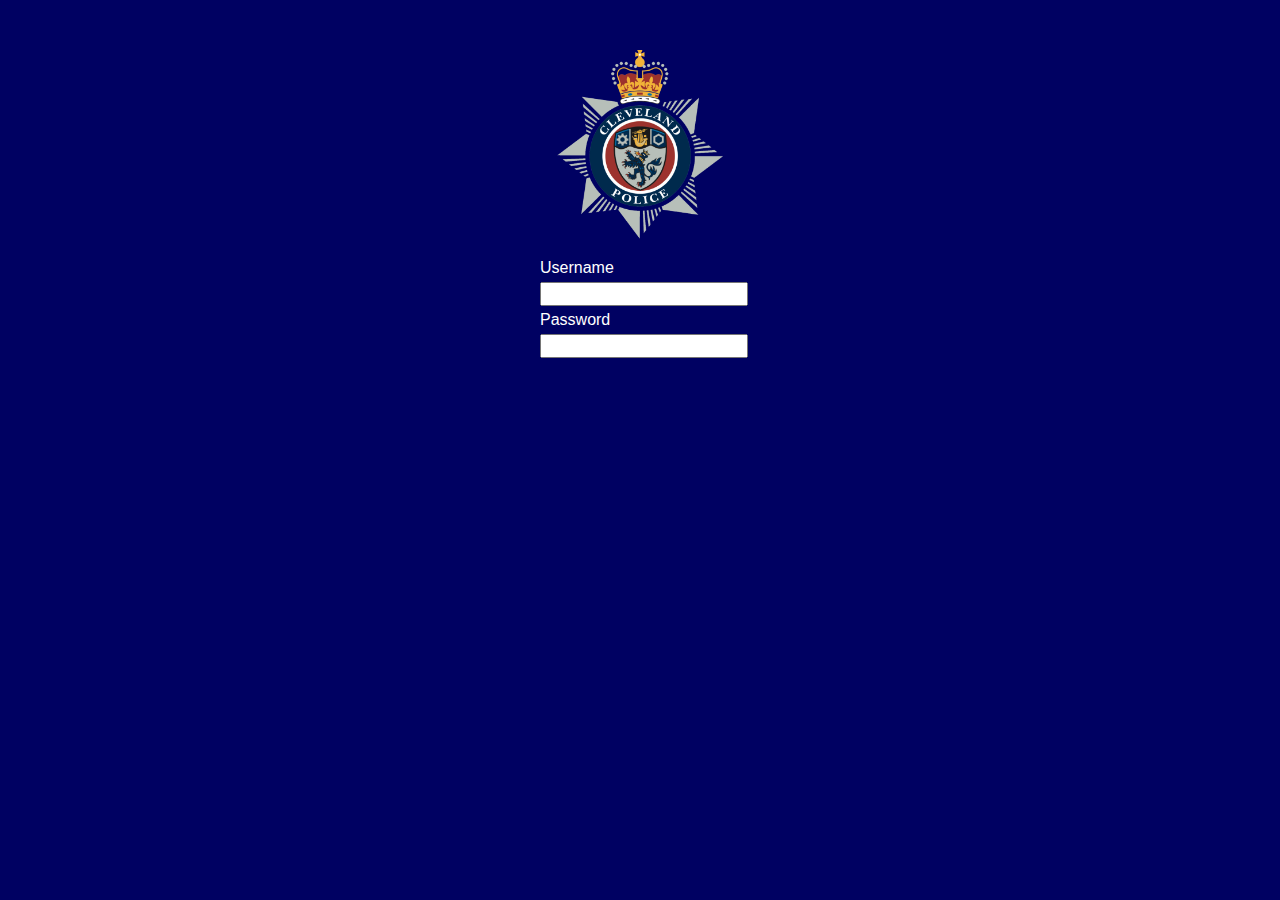
<file: index.html>
<!DOCTYPE html>
<html lang="en">
<head>
	<meta charset="UTF-8">
	<title>Cleveland Police Database</title>
	<link rel="stylesheet" href="bower_components/normalize-css/normalize.css">
	<link rel="stylesheet" href="assets/fonts/stylesheet.css">
	<link rel="stylesheet" href="main.css">


</head>
<body>
	<div class="buffer">
		
	</div>
	
	<div class="login-area">
		<div class="cleveland-police-logo">
			<img src="assets/images/Element-01-Login.png" alt="">
		</div>
		<div class="login-form">
			<p>Username</p>
			<input type="text">
			<br>
			<p>Password</p>
			<input type="password" id="password-input">
		</div>
	</div>
	

</body>
<script src="bower_components/jquery/dist/jquery.min.js"></script>
<script>
	$(document).ready(function(){
	$('#password-input').keypress(function(event){
		if (event.which == 13){
			window.location.href = "search.html";
		}
	});
});
	</script>
</html>
</file>
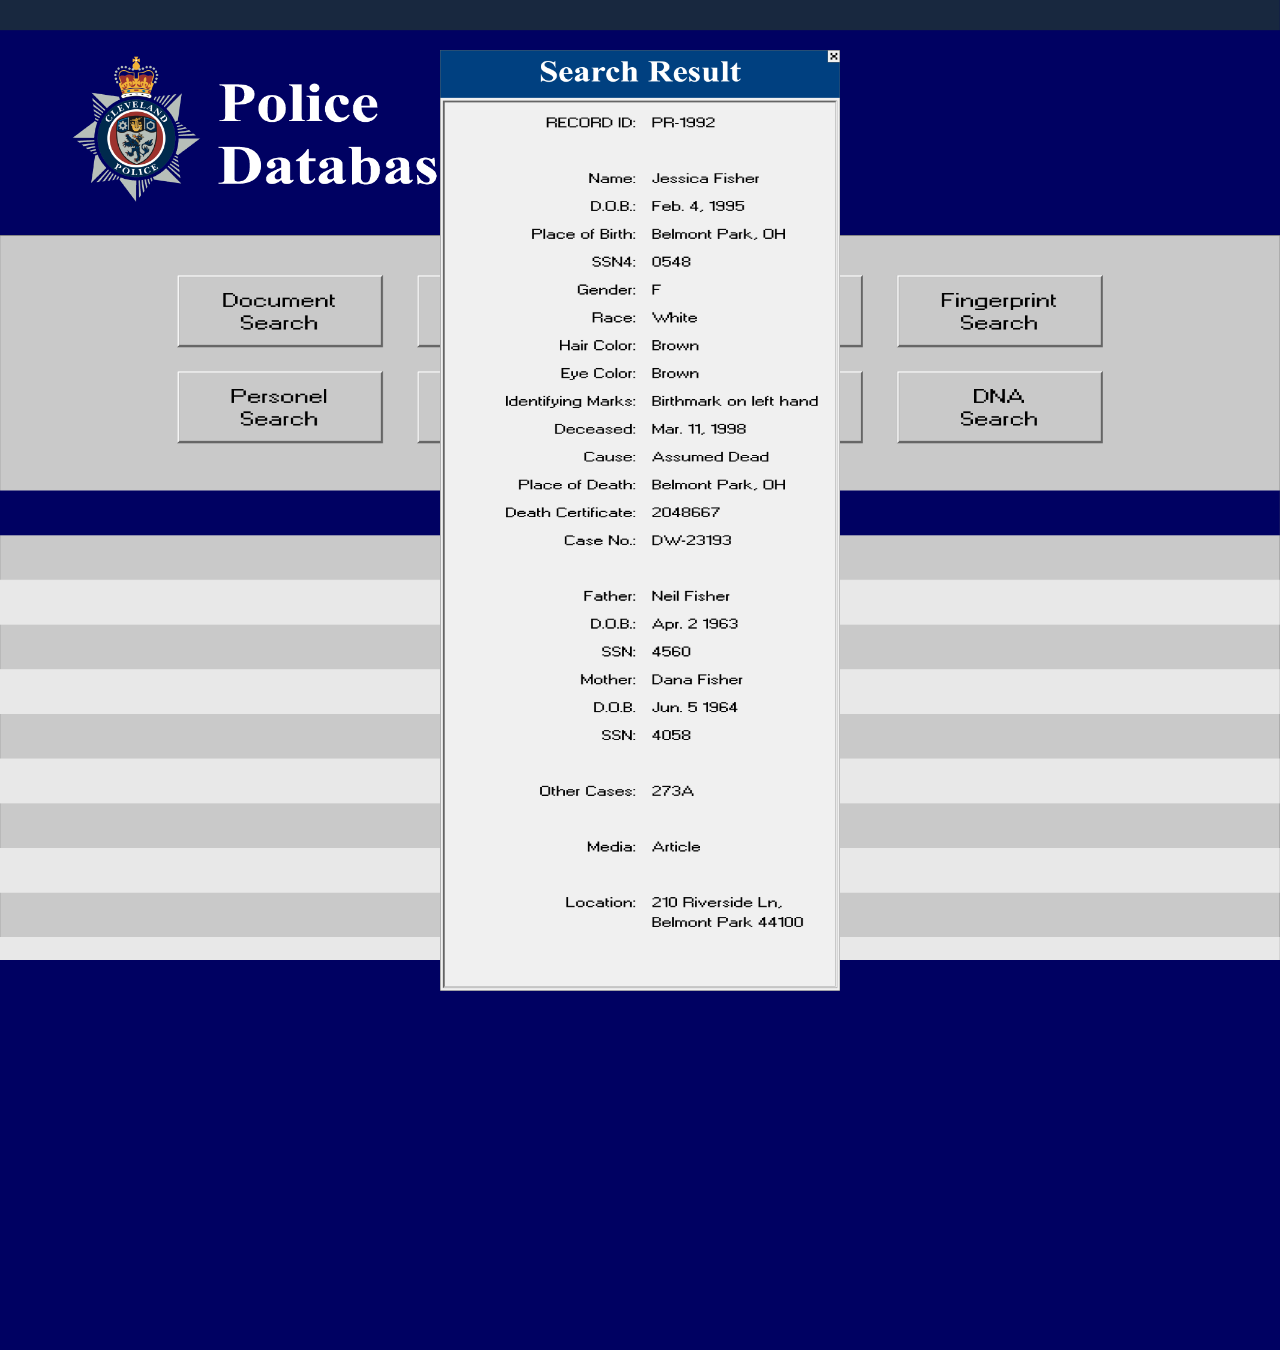
<file: jessica.html>
<!DOCTYPE html>
<html lang="en">
<head>
	<meta charset="UTF-8">
	<title>Jessica Fisher</title>
		<link rel="stylesheet" href="bower_components/normalize-css/normalize.css">
	<link rel="stylesheet" href="assets/fonts/stylesheet.css">
	<link rel="stylesheet" href="main.css">
</head>
	<body>
	<div class="background-image">
	<div class="buffer">
		
	</div>
	<div class="jessica-image-holder">
			<a href="newspaper.html"><img src="assets/images/Element-04-Jessica.png" alt=""></a>
		</div>
		</div>
		
	</body>
	<script src="bower_components/jquery/dist/jquery.min.js"></script>
	<script>
	</script>
</html>
</file>
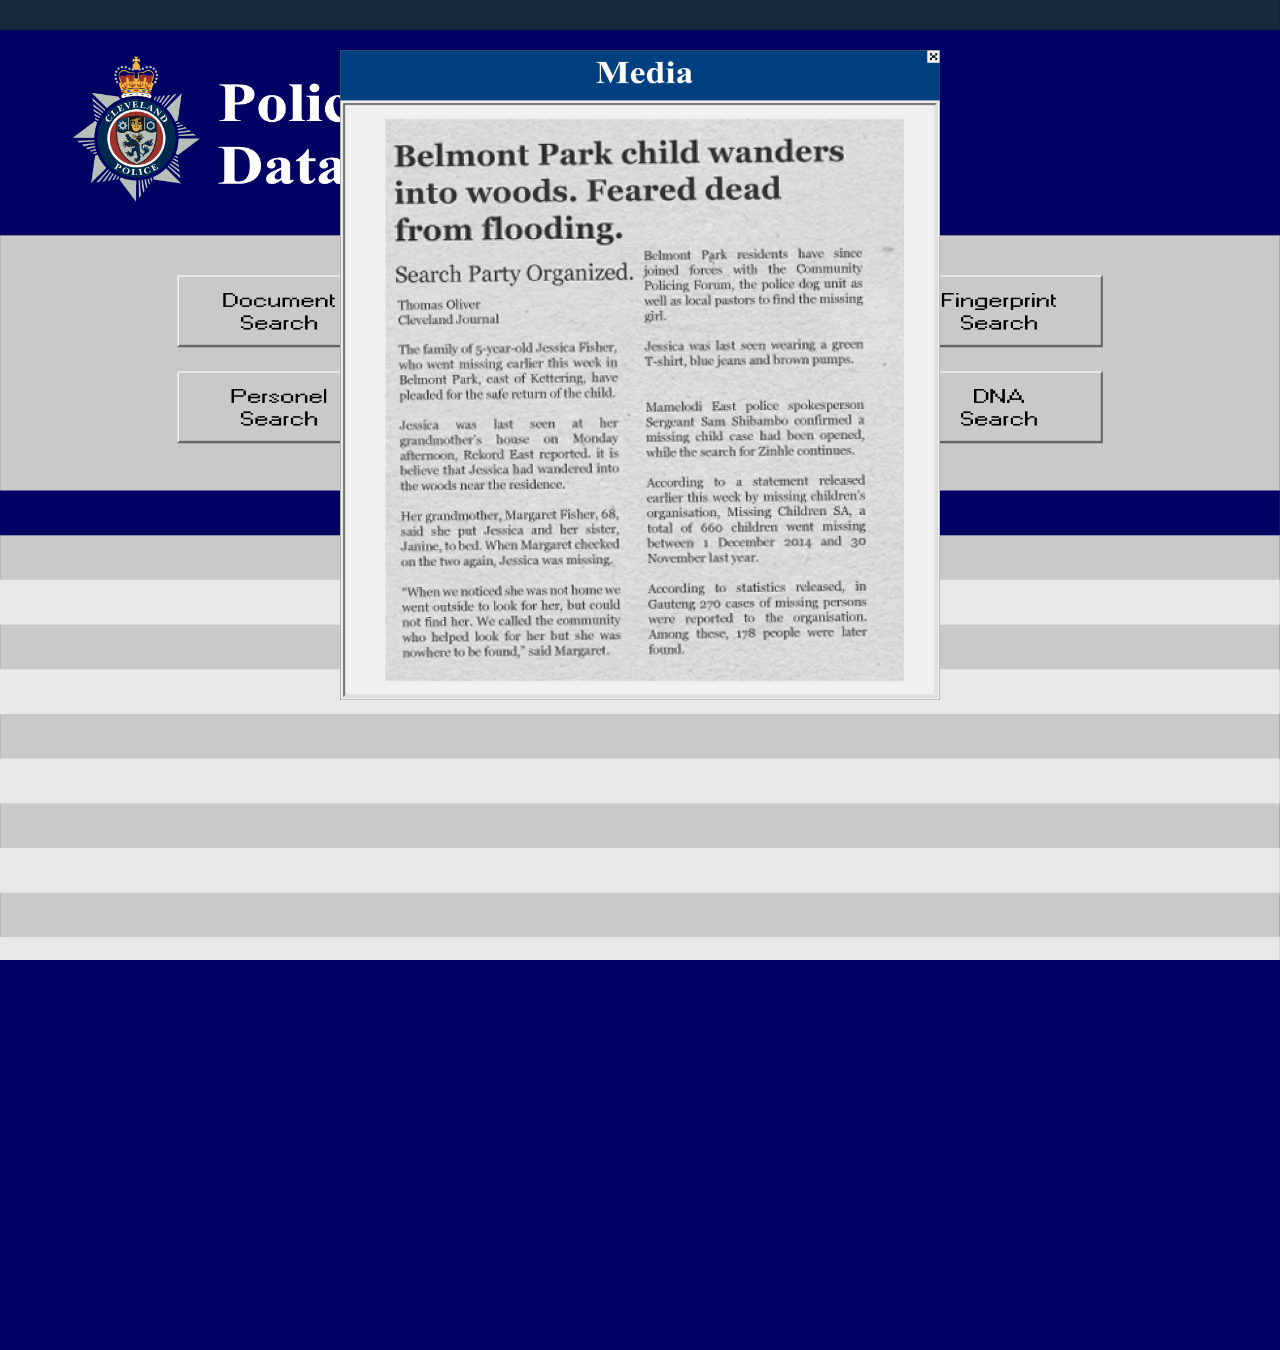
<file: newspaper.html>
<!DOCTYPE html>
<html lang="en">
<head>
	<meta charset="UTF-8">
	<title>273A</title>
		<link rel="stylesheet" href="bower_components/normalize-css/normalize.css">
	<link rel="stylesheet" href="assets/fonts/stylesheet.css">
	<link rel="stylesheet" href="main.css">
</head>
	<body>

	<div class="background-image"
	>
	<div class="buffer"></div> 
	<div class="paper-image-holder">
			<a href="jessica.html"><img src="assets/images/Element-05-Newspaper.png" alt=""></a>
		</div>
		</div>
		
	</body>
	<script src="bower_components/jquery/dist/jquery.min.js"></script>
	<script>
	</script>
</html>
</file>
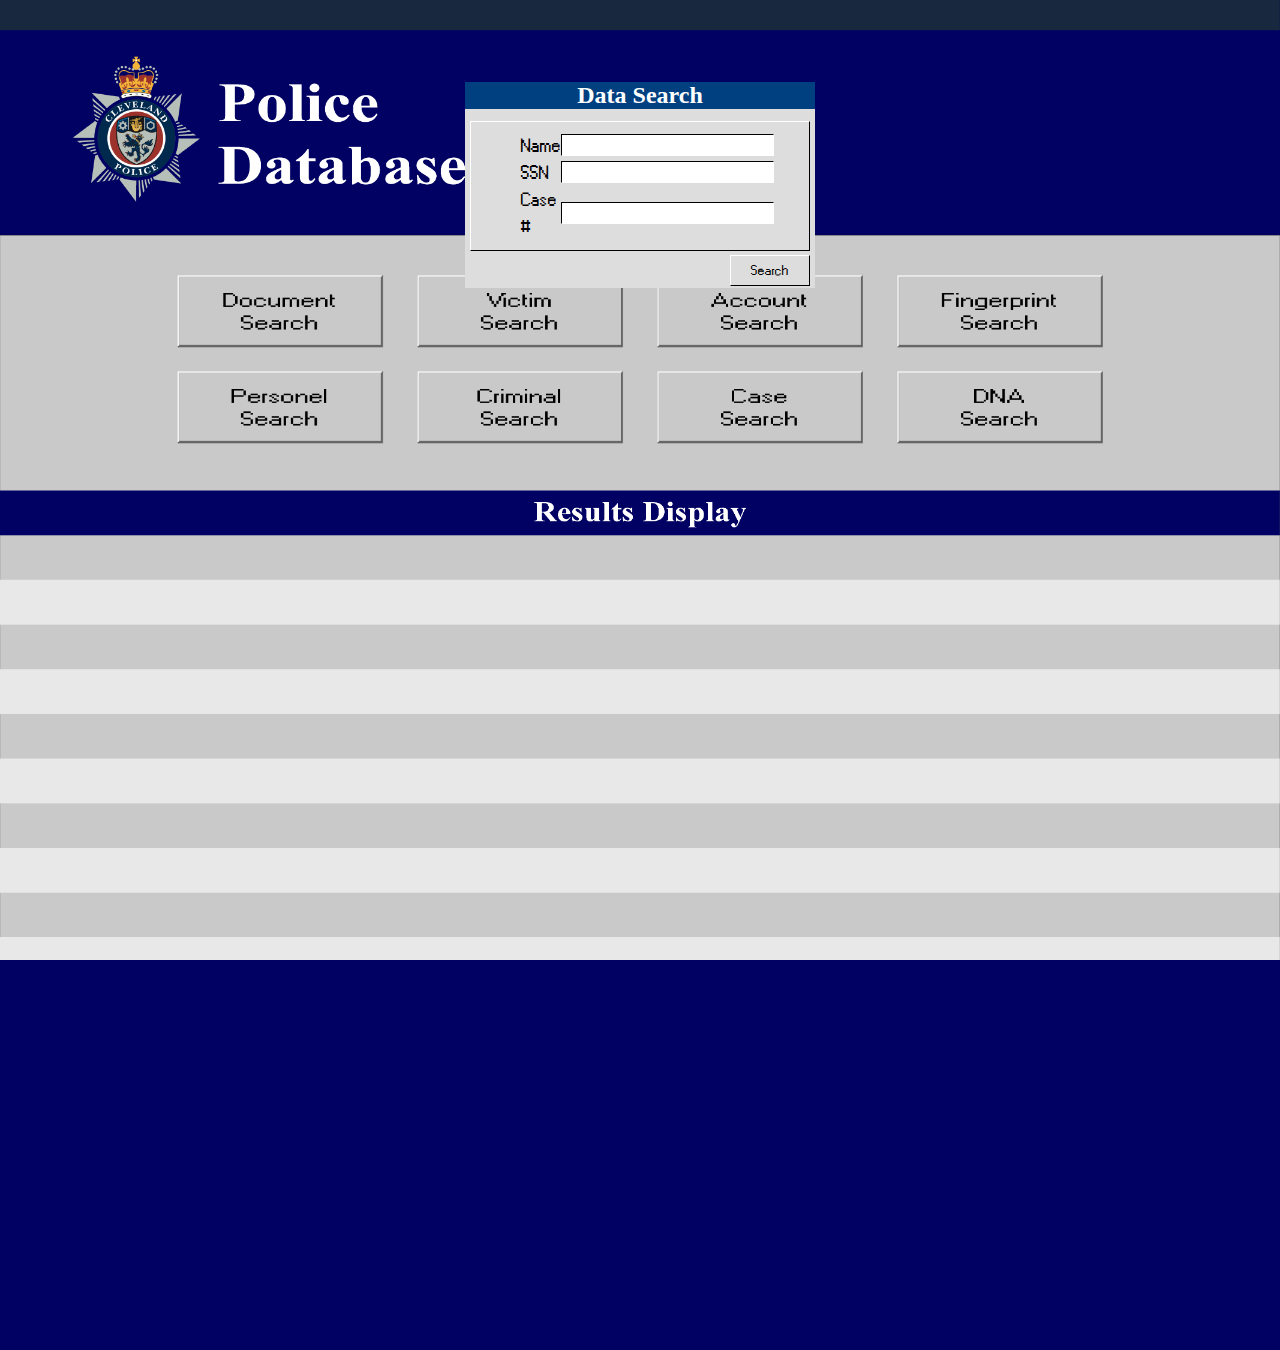
<file: search.html>
<!DOCTYPE html>
<html lang="en">
<head>
	<meta charset="UTF-8">
	<title>Search Database</title>
		<link rel="stylesheet" href="bower_components/normalize-css/normalize.css">
	<link rel="stylesheet" href="assets/fonts/stylesheet.css">
	<link rel="stylesheet" href="main.css">
</head>
	<body>
		<div class="background-image">
		<div class="buffer"></div>
		<div class="search-box">
			<div class="search-title-bar">
				<h4 class="search-title">Data Search</h4>
			</div>
			<div class="search-form-box">
				<div class="search-form">
					<table>
						<tr>
							<td class="form-label">Name</td>
							<td><input type="text"></td>
						</tr>
						<tr>
							<td class="form-label">SSN</td>
							<td><input type="text"></td>
						</tr>
						<tr>
							<td class="form-label">Case #</td>
							<td><input type="text"></td>
						</tr>
					</table>
				</div>
			</div>
			<button class="search-button">Search</button>
			<div class="clear"></div>
		</div>
		</div>
		
	</body>
	<script src="bower_components/jquery/dist/jquery.min.js"></script>
	<script>
	$(document).ready(function(){
		$('.search-button').click(function(e){
			window.location.href = "searchresults.html";
		});
	})
	</script>
</html>
</file>
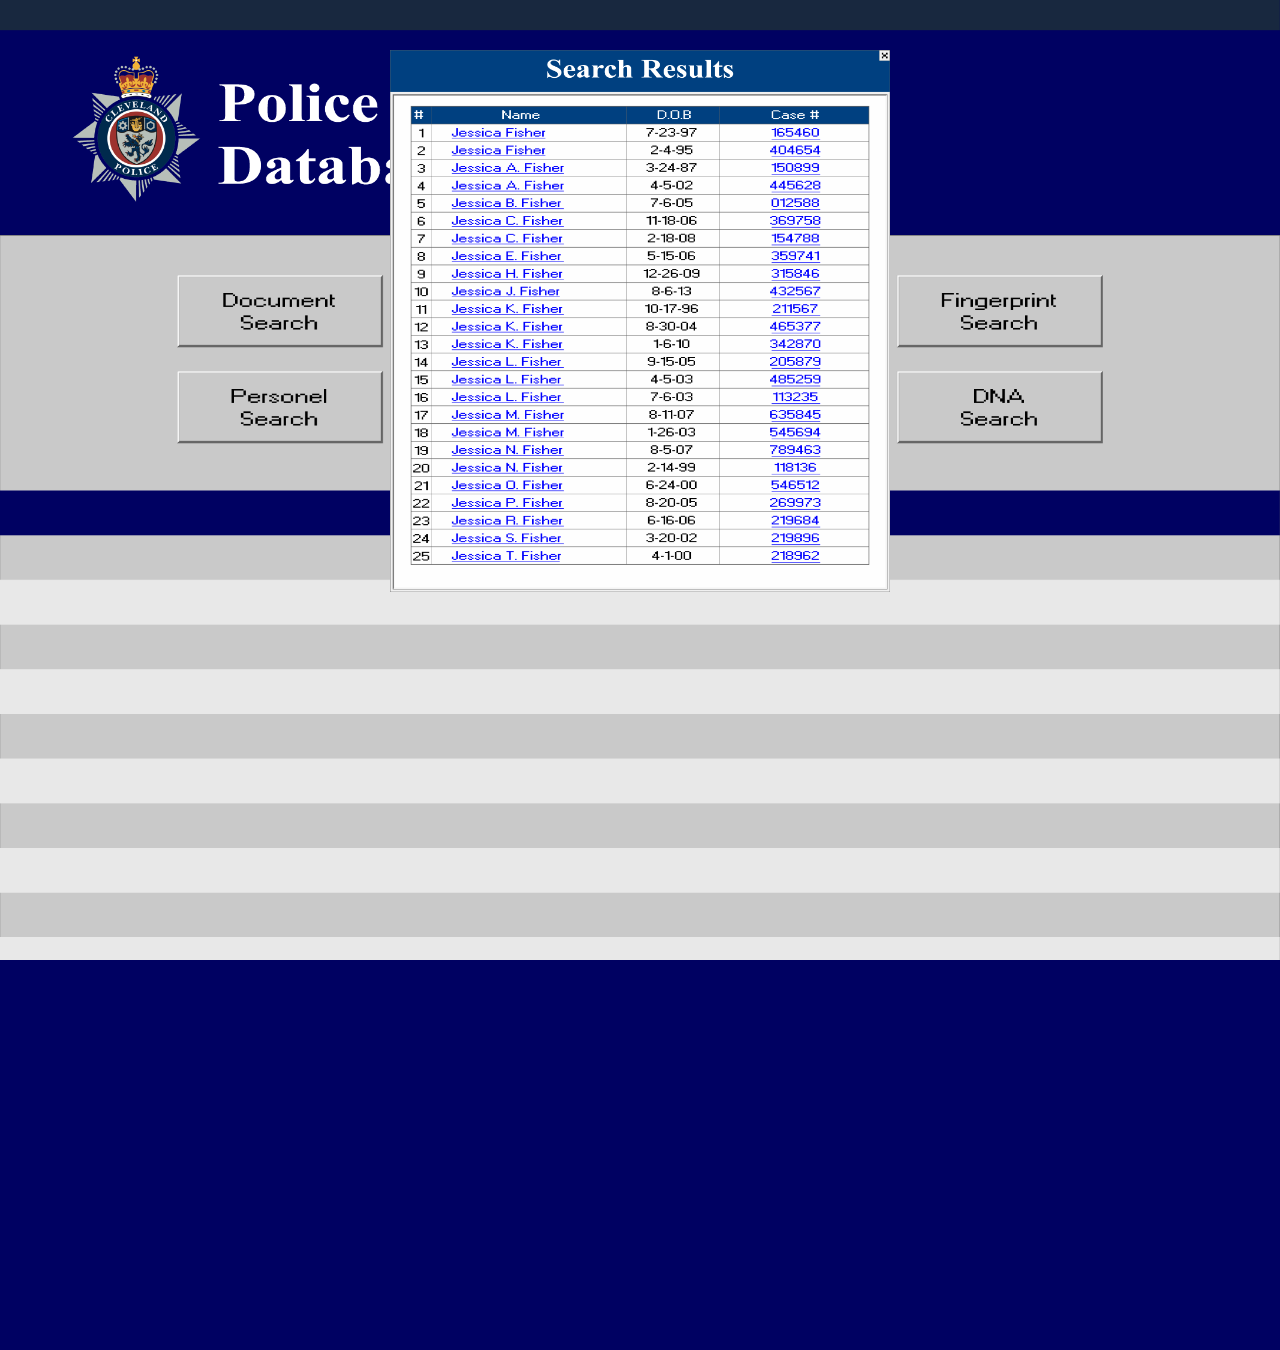
<file: searchresults.html>
<!DOCTYPE html>
<html lang="en">
<head>
	<meta charset="UTF-8">
	<title>Search Results</title>
		<link rel="stylesheet" href="bower_components/normalize-css/normalize.css">
	<link rel="stylesheet" href="assets/fonts/stylesheet.css">
	<link rel="stylesheet" href="main.css">
</head>
	<body>
	<div class="background-image">
	<div class="buffer"></div>
	<div class="results-image-holder">
			<a href="jessica.html"><img src="assets/images/Element-03-Search_Results.png" alt=""></a>
		</div></div>
		
	</body>
	<script src="bower_components/jquery/dist/jquery.min.js"></script>
	<script>
	</script>
</html>
</file>
<file: assets/fonts/stylesheet.css>
/* Generated by Font Squirrel (http://www.fontsquirrel.com) on February 8, 2016 */



@font-face {
    font-family: 'leviwindowsextralight';
    src: url('leviwindows-webfont.eot');
    src: url('leviwindows-webfont.eot?#iefix') format('embedded-opentype'),
         url('leviwindows-webfont.woff2') format('woff2'),
         url('leviwindows-webfont.woff') format('woff'),
         url('leviwindows-webfont.ttf') format('truetype'),
         url('leviwindows-webfont.svg#leviwindowsextralight') format('svg');
    font-weight: normal;
    font-style: normal;

}
</file>
<file: main.css>
body {
	background-color: #000162;
}

.background-image {
	height: 150vh;
	width:100%;
	background-size: 100%;
	background-repeat: no-repeat; 
	background-image: url(assets/images/Background-Database-01.png);
}

.buffer {
	padding-top: 50px;
}

.clear {
	clear: both;
}

/*Login*/
.login-area {
	width:200px;
	margin-left: auto;
	margin-right:auto;
}

.login-area .cleveland-police-logo {
	width:100%;
}

.login-area .cleveland-police-logo img {
	width: 100%;

}

.login-area .login-form p {
	color: white;
	margin: 5px 0px;
}

.login-area .login-form input {
	width: 100%;
}

/*Search Page*/

.search-box {
	width: 350px;
	margin-left: auto;
	margin-right:auto;
	background-color: #ddd;
}

.search-box .search-title-bar {
	background-color: #004080;
	color:white;
	font-family: serif;
	font-style: bold;
	text-align: center;
	font-size: 1.5em;
}

.search-box .search-button {
	float: right;
	padding: 5px 20px;
	border-width: 1px;
	border-color: white black black white;
	border-style: solid;
	margin: 2px 5px 2px 0;
	background-color: inherit;
	font-family: "leviwindowsextralight";
	font-size: 1.5em;
}

.search-box .search-form-box {
	padding: 10px 50px 10px 50px;
	border-color: white black black white;
	border-style: solid;
	border-width: 1px;
	margin: -20px 5px 2px 5px;
}

.search-box .search-form-box .search-form {

}

.search-box .search-form-box .search-form .form-label {
	font-family: "leviwindowsextralight";
	font-size: 2em;
}

.search-box .search-form-box .search-form input {
	border-width: 1px;
	border-color: black white white black;
	border-style: solid;
}

/*search results*/
.results-image-holder {
	margin-left: auto;
	margin-right: auto;
	margin-bottom: 50px;
	width: 500px;
}

.results-image-holder img {
	width: 100%;
}

/*Jessica*/
.jessica-image-holder {
	margin-left: auto;
	margin-right: auto;
	margin-bottom: 50px;
	width: 400px;
}

.jessica-image-holder img {
	width: 100%;
}

/*Newspaper*/
.paper-image-holder {
	margin-left: auto;
	margin-right: auto;
	margin-bottom: 50px;
	width: 600px;
}

.paper-image-holder img {
	width: 100%;
}
</file>
